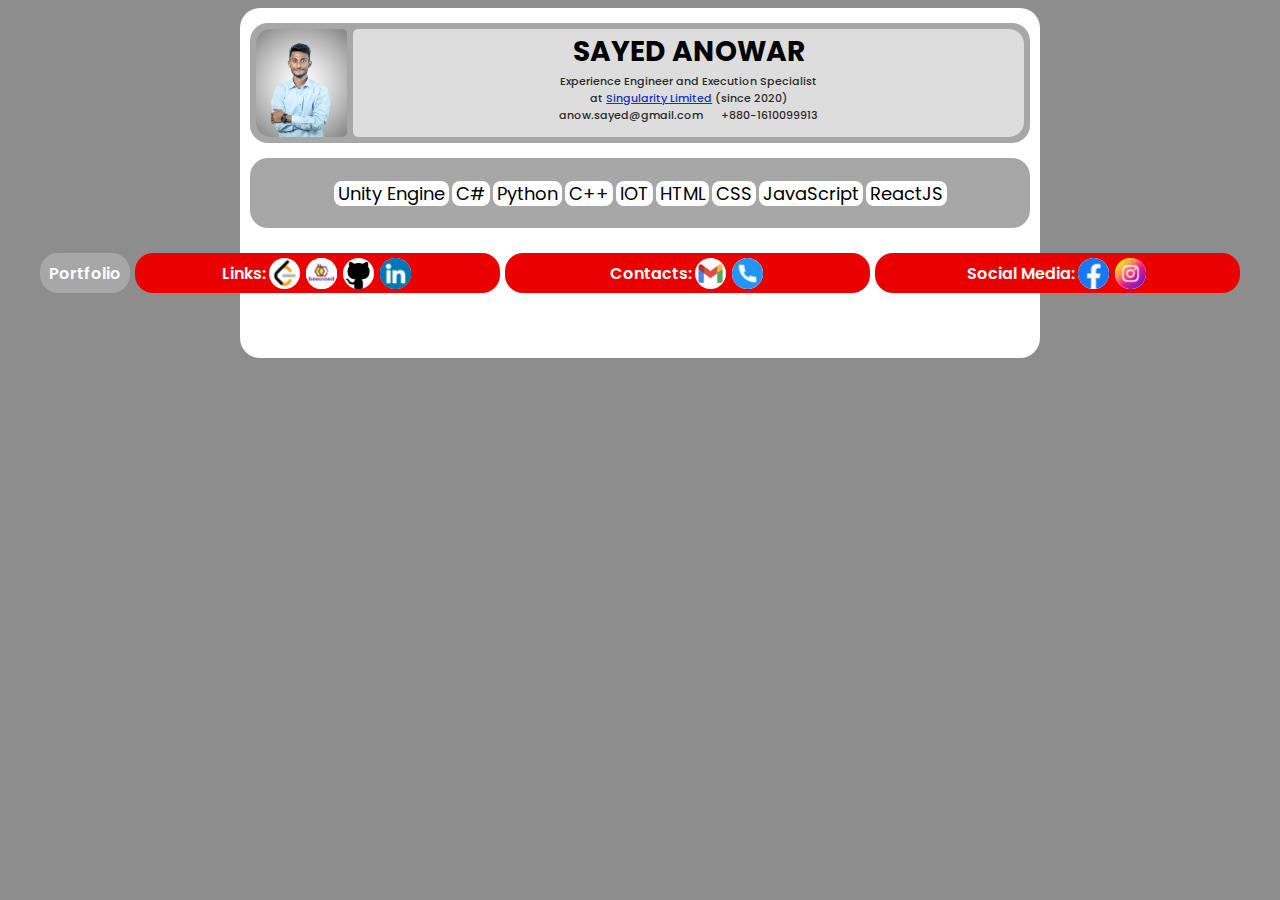
<file: index.html>
<!DOCTYPE html>
<head>
  <meta charset="UTF-8" />
  <meta name="viewport" content="width=device-width, initial-scale=1.0" />
  <link rel="preconnect" href="https://fonts.googleapis.com" />
  <link rel="preconnect" href="https://fonts.gstatic.com" crossorigin />
  <link
    href="https://fonts.googleapis.com/css2?family=Poppins:ital,wght@0,100;0,200;0,300;0,400;0,500;0,600;0,700;0,800;0,900;1,100;1,200;1,300;1,400;1,500;1,600;1,700;1,800;1,900&display=swap"
    rel="stylesheet"
  />
  <title>Sayed Anowar - Resume</title>
  <link rel="stylesheet" href="allCss.css" />
</head>
<body>
  <div class="backgroundDiv">
    <div class="topPanel">
      <img
        class="profilePhoto"
        src="Photos\dp.jpeg"
        alt="Profile photo"
        height="80"
      />
      <div class="topPanelTextDiv">
        <p class="nameText">SAYED ANOWAR</p>
        <p class="designationText">
          Experience Engineer and Execution Specialist
        </p>
        <p class="designationText">
          at
          <a
            class="hyperLinks"
            href="https://singularitybd.com/"
            target="_blank"
            >Singularity Limited</a
          >
          <span> (since 2020)</span>
        </p>
        <p class="designationText">
          anow.sayed@gmail.com &nbsp;&nbsp;&nbsp;&nbsp;&nbsp;+880-1610099913
        </p>
      </div>
    </div>

    <div class="skillPanel">
      <div class="skills">Unity Engine</div>
      <div class="skills">C#</div>
      <div class="skills">Python</div>
      <div class="skills">C++</div>
      <div class="skills">IOT</div>
      <div class="skills">HTML</div>
      <div class="skills">CSS</div>
      <div class="skills">JavaScript</div>
      <div class="skills">ReactJS</div>
    </div>

    <div class="linksWrapper">

      <a class="portfolioHyperlink" href="https://portfolio.sayedanowar.xyz/" target="_blank">
        <div class="portfolioText">
          <span>Portfolio</span>
        </div>
      </a>

      <div class="profileLinksPanel">
        <div>
          <p class = "panelNameText">Links: </p>
        </div>
        <div>
          <a class="profileLinks" href="https://leetcode.com/u/SayedXAn/" target="_blank">
            <img class="profileLogos" src="Photos/leetcode.png" alt="LeetCode" />
          </a>
        </div>
        <div>
          <a class="profileLinks" href="https://judge.beecrowd.com/en/profile/352658" target="_blank">
            <img class="profileLogos" src="Photos/beecrowd.jpg" alt="Beecrowd" />
          </a>
        </div>
        <div>
          <a class="profileLinks" href="https://github.com/SayedXAn" target="_blank">
            <img class="profileLogos" src="Photos/github_logo.png" alt="GitHub" />
          </a>
        </div>
        <div>
          <a class="profileLinks" href="https://www.linkedin.com/in/anow-sayed/" target="_blank">
            <img class="profileLogos" src="Photos/linkedin.png" alt="LinkedIn" />
          </a>
        </div>        
      </div>



      <div class="profileLinksPanel">
        <div>
          <p class = "panelNameText"> Contacts: </p>
        </div>
        <div>
          <a class="profileLinks" href="mailto:anow.sayed@gmail.com" id="emailBtn">
            <img class="profileLogos" src="Photos/gmail.png" alt="Email" />
          </a>
        </div>
        <div>
          <a class="profileLinks" href="tel:+8801610099913" id="phoneBtn">
            <img class="profileLogos" src="Photos/phone.png" alt="Phone" />
          </a>
        </div>
      </div>



      



      <div class="profileLinksPanel">
        <div>
          <p class = "panelNameText"> Social Media: </p>
        </div>
        <div>
          <a class="profileLinks" href="https://www.facebook.com/anow.sayed/" target="_blank">
            <img class="profileLogos" src="Photos/facebook.png" alt="Email" />
          </a>
        </div>
        <div>
          <a class="profileLinks" href="https://www.instagram.com/sayed13b/" target="_blank">
            <img class="profileLogos" src="Photos/instagram.png" alt="Phone" />
          </a>
        </div>



      </div>  
      </div>
    </div>

    

    <div id="toast"></div>
  </div>
</body>

<script>
  function copyToClipboard(text, message) {
    if (navigator.clipboard) {
      navigator.clipboard.writeText(text).then(() => {
        showToast(message);
      });
    } else {
      // fallback for old browsers
      const tempInput = document.createElement("input");
      tempInput.value = text;
      document.body.appendChild(tempInput);
      tempInput.select();
      document.execCommand("copy");
      document.body.removeChild(tempInput);
      showToast(message);
    }
  }

  function showToast(message) {
    const toast = document.getElementById("toast");
    toast.textContent = message;
    toast.className = "show";
    setTimeout(() => {
      toast.className = toast.className.replace("show", "");
    }, 2000);
  }

  // Event listeners for desktop
  document.getElementById("emailBtn").addEventListener("click", function (e) {
    if (!/Mobi|Android/i.test(navigator.userAgent)) {
      // desktop only
      e.preventDefault(); // stop mailto on desktop
      copyToClipboard(
        "anow.sayed@gmail.com",
        "anow.sayed@gmail.com - Email copied to clipboard!"
      );
    }
  });

  document.getElementById("phoneBtn").addEventListener("click", function (e) {
    if (!/Mobi|Android/i.test(navigator.userAgent)) {
      // desktop only
      e.preventDefault(); // stop tel: on desktop
      copyToClipboard(
        "+8801610099913",
        "+8801610099913 - Phone number copied to clipboard!"
      );
    }
  });
</script>
</file>
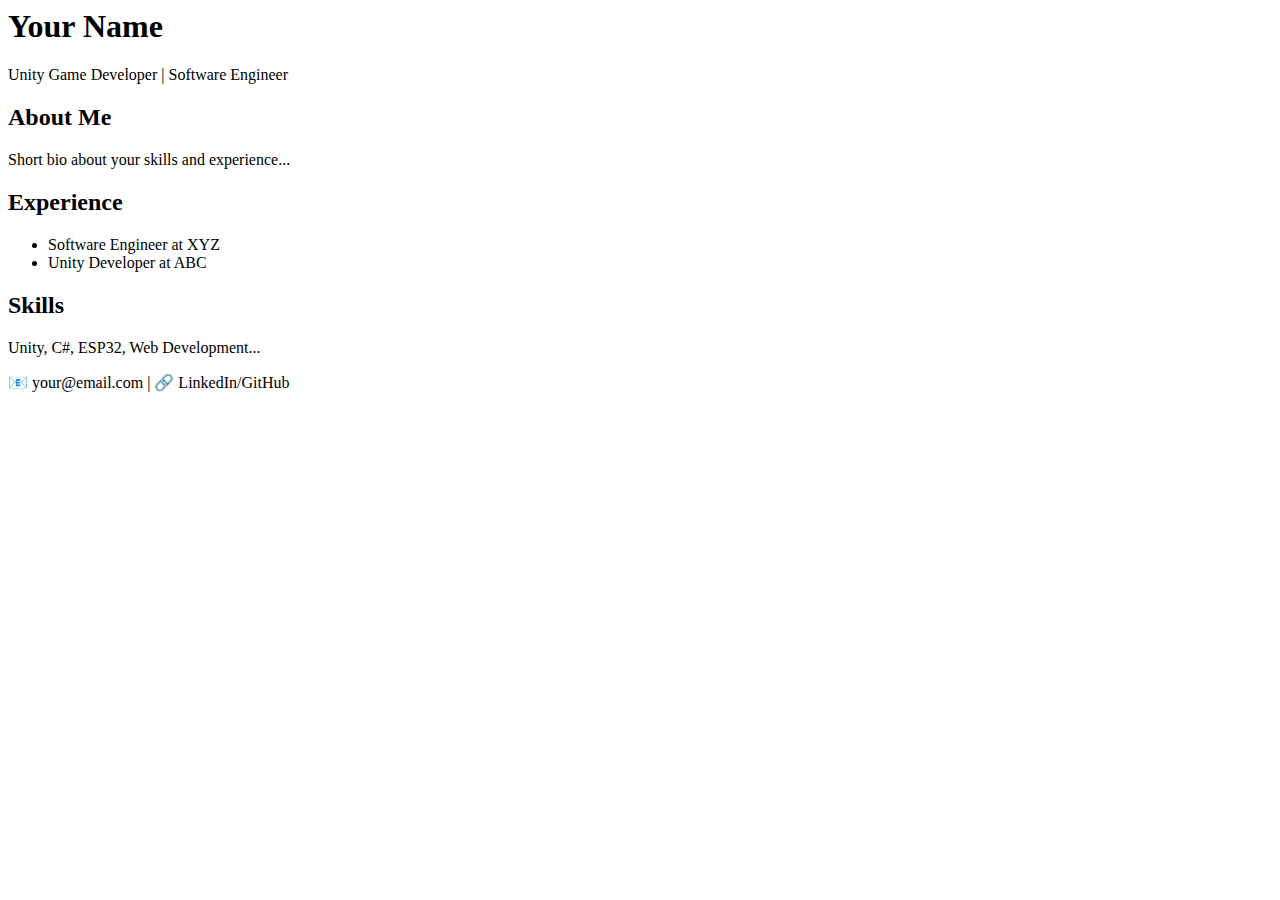
<file: gpt.html>
<body>
    <header>
      <h1>Your Name</h1>
      <p>Unity Game Developer | Software Engineer</p>
    </header>
  
    <main>
      <section id="about">
        <h2>About Me</h2>
        <p>Short bio about your skills and experience...</p>
      </section>
  
      <section id="experience">
        <h2>Experience</h2>
        <ul>
          <li>Software Engineer at XYZ</li>
          <li>Unity Developer at ABC</li>
        </ul>
      </section>
  
      <section id="skills">
        <h2>Skills</h2>
        <p>Unity, C#, ESP32, Web Development...</p>
      </section>
    </main>
  
    <footer>
      <p>📧 your@email.com | 🔗 LinkedIn/GitHub</p>
    </footer>
  </body>
</file>
<file: allCss.css>
body {
  background-color: rgb(141, 141, 141);
  display: flex;
  justify-content: center;
  font-family: "Poppins", sans-serif;
}

.backgroundDiv {
  display: block;
  background-color: rgb(255, 255, 255);
  border-radius: 20px;
  width: 800px;
  min-width: 350px;

  height: 98%;
  min-height: 350px;
  margin: 0 auto;
}

.topPanel {
  background-color: rgb(167, 167, 167);
  margin: 10px;
  margin-top: 15px;
  border-radius: 18px;
  height: 120px;
  min-width: 50px;

  display: flex;
  align-items: center;
  padding-left: 6px;
}

.profilePhoto {
  display: inline-block;
  vertical-align: top;
  height: 90%;
  margin: 0px;
  margin-right: 6px;
  padding: 0px;
  border-radius: 5px;
  border-top-left-radius: 15px;
  border-bottom-left-radius: 15px;
}

.topPanelTextDiv {
  display: inline-block;
  background-color: rgb(221, 221, 221);
  vertical-align: top;
  height: 90%;
  padding: 0px;
  border-radius: 5px;
  border-top-right-radius: 15px;
  border-bottom-right-radius: 15px;
  margin-right: 6px;
  width: 100%;
}

.nameText {
  padding: 0px;
  padding-top: 2px;
  margin: 0px;
  color: rgb(0, 0, 0);
  font-size: 28px;
  text-align: center;

  font-weight: 700;
}

.designationText {
  padding: 0px;
  margin: 0px;
  color: rgb(43, 43, 43);
  font-size: 11px;
  text-align: center;

  font-weight: 500;
}

.skillPanel {
  background-color: rgb(167, 167, 167);
  margin: 10px;
  margin-top: 15px;
  border-radius: 18px;
  padding: 5px;
  min-height: 60px;
  display: flex;
  flex-wrap: wrap;
  align-items: center;
  justify-content: center;
  gap: 3px;
}

.skills {
  background-color: rgb(255, 255, 255);
  height: 25px;
  padding-left: 4px;
  padding-right: 4px;
  margin-top: 2px;
  margin-bottom: 2px;
  border-radius: 8px;
  display: flex;
  align-items: center;
  justify-content: center;
  white-space: nowrap;
  font-size: 18px;
}

.profileLinksPanel {
  background-color: rgb(235, 0, 0);
  margin: 0px;
  margin-top: 15px;
  
  padding-left: 5px;
  padding-right: 5px;
  
  min-width: 355px;
  border-radius: 18px;
  height: 40px;
  display: flex;
  align-items: center;
  justify-content: center;
}

.profileLinks {
  padding: 3px;
  margin: 3px;
  width: 25px;

  display: flex;
  align-items: center;
  justify-content: center;
  background-color: white;
  cursor: pointer;
  border-radius: 50%;
  transition: transform 0.2s ease;
}
.profileLinks:hover {
  transform: scale(1.1);
}

.profileLogos {
  width: 100%;
  border-radius: 50%;
  transform: scale(1.25);
}

#toast {
  visibility: hidden;
  min-width: 200px;
  background-color: #333;
  color: #fff;
  text-align: center;
  border-radius: 8px;
  padding: 10px;
  position: fixed;
  bottom: 30px;
  left: 50%;
  transform: translateX(-50%);
  z-index: 1000;
  opacity: 0;
  transition: opacity 0.5s, visibility 0.5s;
}

#toast.show {
  visibility: visible;
  opacity: 1;
}

.hyperLinks {
  color: rgb(32, 48, 190);
}

.portfolioText {
  background-color: rgb(167, 167, 167);
  margin: 0px;
  margin-top: 15px;
  border-radius: 18px;
  min-width: 90px;
  height: 40px;
  display: flex;
  align-items: center;
  justify-content: center;
  width: 35%;

  font-weight: 600;

  color: white;
  text-decoration: none;

  cursor: pointer;
  transition: transform 0.2s ease;
}
.portfolioText:hover {
  background: #ff0000;
  transform: scale(1.05);
}

.portfolioHyperlink {
  text-decoration: none;
  color: white;
}

.linksWrapper {
  display: flex;
  align-items: center;
  justify-content: center;
  
  gap: 5px;
}
.panelNameText{
  color: white;
  font-weight: 600;
}
















.poppins-thin {
  font-family: "Poppins", sans-serif;
  font-weight: 100;
  font-style: normal;
}

.poppins-extralight {
  font-family: "Poppins", sans-serif;
  font-weight: 200;
  font-style: normal;
}

.poppins-light {
  font-family: "Poppins", sans-serif;
  font-weight: 300;
  font-style: normal;
}

.poppins-regular {
  font-family: "Poppins", sans-serif;
  font-weight: 400;
  font-style: normal;
}

.poppins-medium {
  font-family: "Poppins", sans-serif;
  font-weight: 500;
  font-style: normal;
}

.poppins-semibold {
  font-family: "Poppins", sans-serif;
  font-weight: 600;
  font-style: normal;
}

.poppins-bold {
  font-family: "Poppins", sans-serif;
  font-weight: 700;
  font-style: normal;
}

.poppins-extrabold {
  font-family: "Poppins", sans-serif;
  font-weight: 800;
  font-style: normal;
}

.poppins-black {
  font-family: "Poppins", sans-serif;
  font-weight: 900;
  font-style: normal;
}

.poppins-thin-italic {
  font-family: "Poppins", sans-serif;
  font-weight: 100;
  font-style: italic;
}

.poppins-extralight-italic {
  font-family: "Poppins", sans-serif;
  font-weight: 200;
  font-style: italic;
}

.poppins-light-italic {
  font-family: "Poppins", sans-serif;
  font-weight: 300;
  font-style: italic;
}

.poppins-regular-italic {
  font-family: "Poppins", sans-serif;
  font-weight: 400;
  font-style: italic;
}

.poppins-medium-italic {
  font-family: "Poppins", sans-serif;
  font-weight: 500;
  font-style: italic;
}

.poppins-semibold-italic {
  font-family: "Poppins", sans-serif;
  font-weight: 600;
  font-style: italic;
}

.poppins-bold-italic {
  font-family: "Poppins", sans-serif;
  font-weight: 700;
  font-style: italic;
}

.poppins-extrabold-italic {
  font-family: "Poppins", sans-serif;
  font-weight: 800;
  font-style: italic;
}

.poppins-black-italic {
  font-family: "Poppins", sans-serif;
  font-weight: 900;
  font-style: italic;
}
</file>
